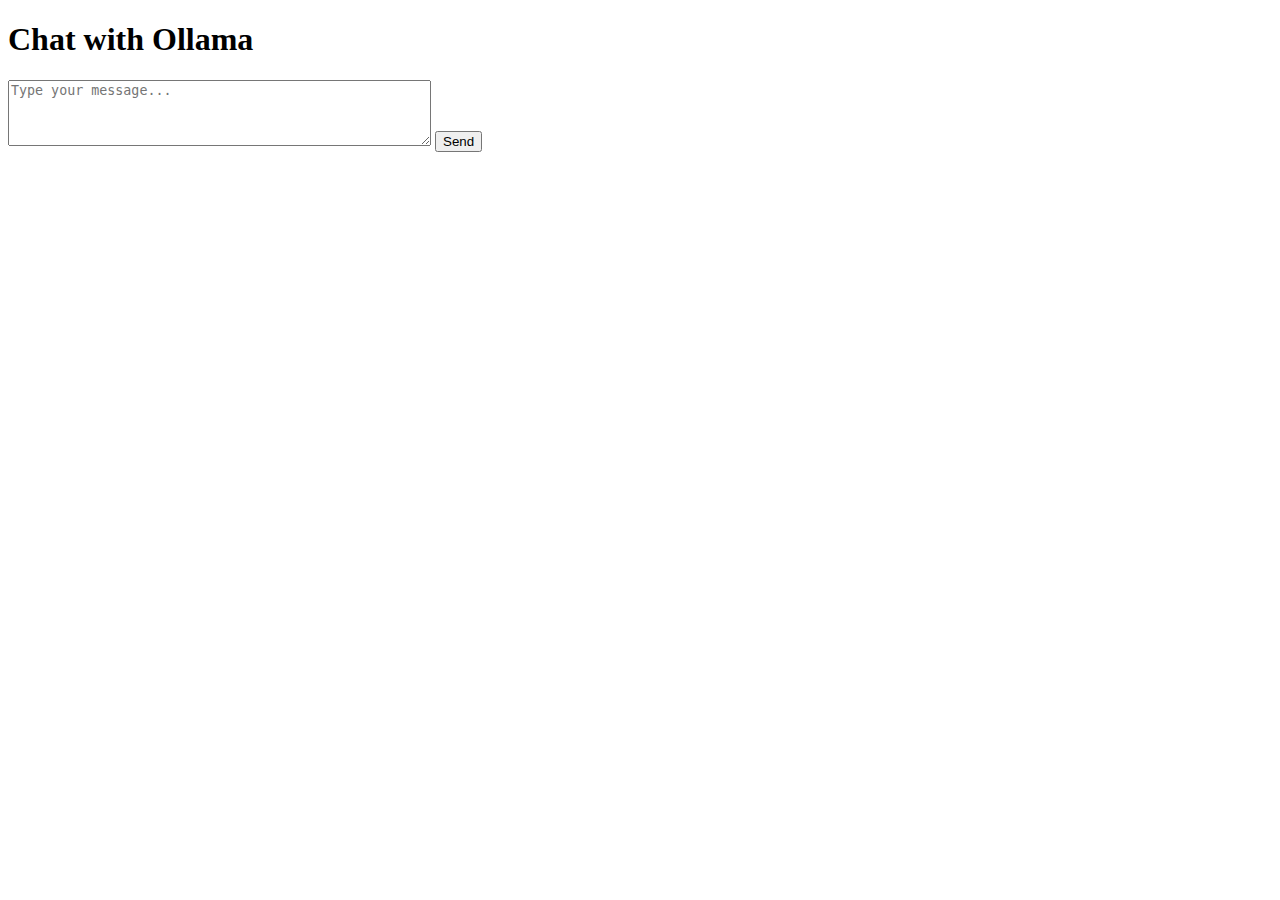
<file: index.html>
<!DOCTYPE html>
<html lang="en">
<head>
    <meta charset="UTF-8">
    <meta name="viewport" content="width=device-width, initial-scale=1.0">
    <title>Chat with Ollama</title>
</head>
<body>
    <h1>Chat with Ollama</h1>
    <textarea id="userInput" rows="4" cols="50" placeholder="Type your message..."></textarea>
    <button onclick="sendMessage()">Send</button>
    <p id="response"></p>

    <script>
        async function sendMessage() {
            const message = document.getElementById('userInput').value;
            const response = await fetch('/chat', {
                method: 'POST',
                headers: {
                    'Content-Type': 'application/json'
                },
                body: JSON.stringify({ message: message })
            });

            const data = await response.json();
            document.getElementById('response').innerText = data.response;
        }
    </script>
</body>
</html>
</file>
